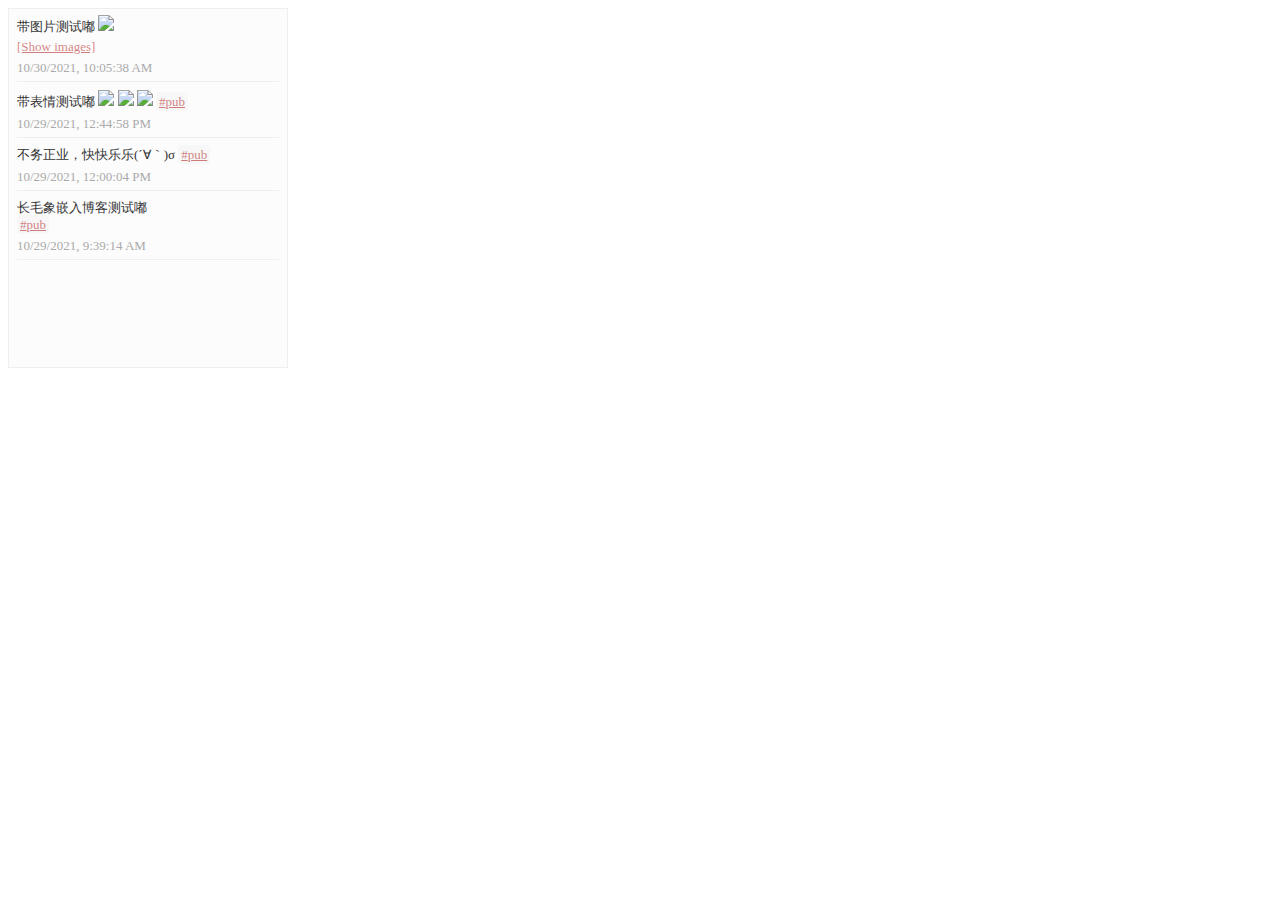
<file: test/index.html>
<!DOCTYPE html>
<html lang="en">
<head>
    <meta charset="UTF-8">
    <meta http-equiv="X-UA-Compatible" content="IE=edge">
    <meta name="viewport" content="width=device-width, initial-scale=1.0">
    <title>Mastodon on blog</title>
    <style>
        iframe {
            border: none;
        }
    </style>
</head>
<body>
  <iframe src="../index.html" height=360 width=280></iframe>
</body>
</html>
</file>
